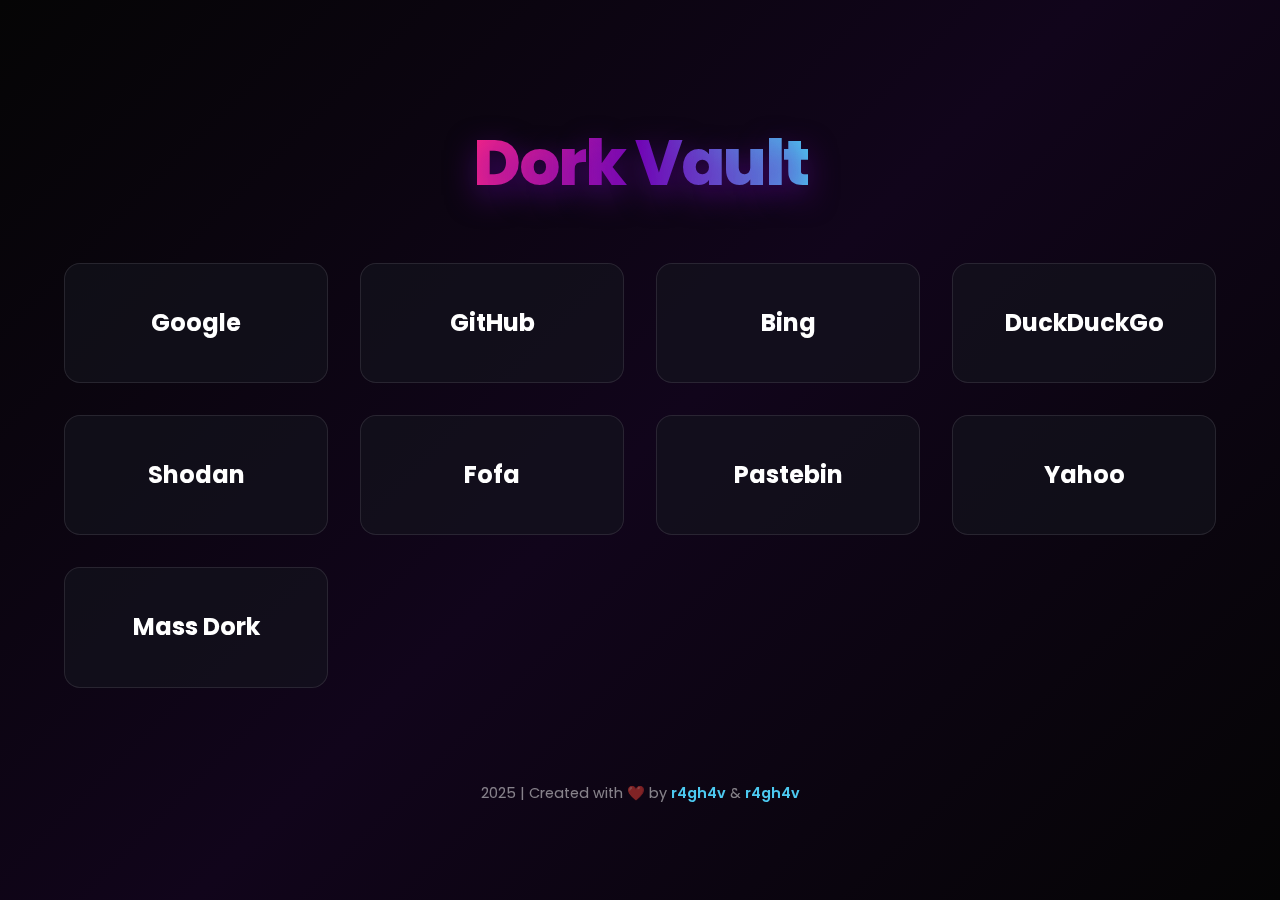
<file: index.html>
<!DOCTYPE html>
<html lang="en">
<head>
    <meta charset="UTF-8">
    <title>DorkVault - Ultimate Dorking ToolKit</title>
    <link rel="stylesheet" href="css/theme.css">
</head>
<body>
    <div class="bubbles"></div>

    <header>
        <h1>Dork Vault</h1>
    </header>

    <div class="grid-container">
        <a href="dorks/google_dorks.html" class="tool-card">Google</a>
        <a href="dorks/github_dorks.html" class="tool-card">GitHub</a>
        <a href="dorks/bing_dorks.html" class="tool-card">Bing</a>
        <a href="dorks/duckduckgo_dorks.html" class="tool-card">DuckDuckGo</a>
        <a href="dorks/shodan_dorks.html" class="tool-card">Shodan</a>
        <a href="dorks/fofa_dorks.html" class="tool-card">Fofa</a>
        <a href="dorks/pastebin_dorks.html" class="tool-card">Pastebin</a>
        <a href="dorks/yahoo_dorks.html" class="tool-card">Yahoo</a>
        <a href="dorks/mass_dorks.html" class="tool-card">Mass Dork</a>
    </div>

    <footer>
        <p>2025 | Created with ❤️ by <a href="https://x.com/_r4gh4v" target="_blank">r4gh4v</a> &amp; <a href="https://github.com/opieum" target="_blank">r4gh4v</a></p>
    </footer>

    <script>
        document.addEventListener('DOMContentLoaded', function() {
            const bubblesContainer = document.querySelector('.bubbles');
            const numberOfBubbles = 20;

            for (let i = 0; i < numberOfBubbles; i++) {
                const bubble = document.createElement('div');
                bubble.classList.add('bubble');
                const size = Math.random() * 60 + 10 + 'px';
                bubble.style.width = size;
                bubble.style.height = size;
                bubble.style.left = Math.random() * 100 + 'vw';
                bubble.style.animationDuration = Math.random() * 5 + 8 + 's';
                bubble.style.animationDelay = Math.random() * 5 + 's';
                bubblesContainer.appendChild(bubble);
            }
        });
    </script>
</body>
</html>
</file>
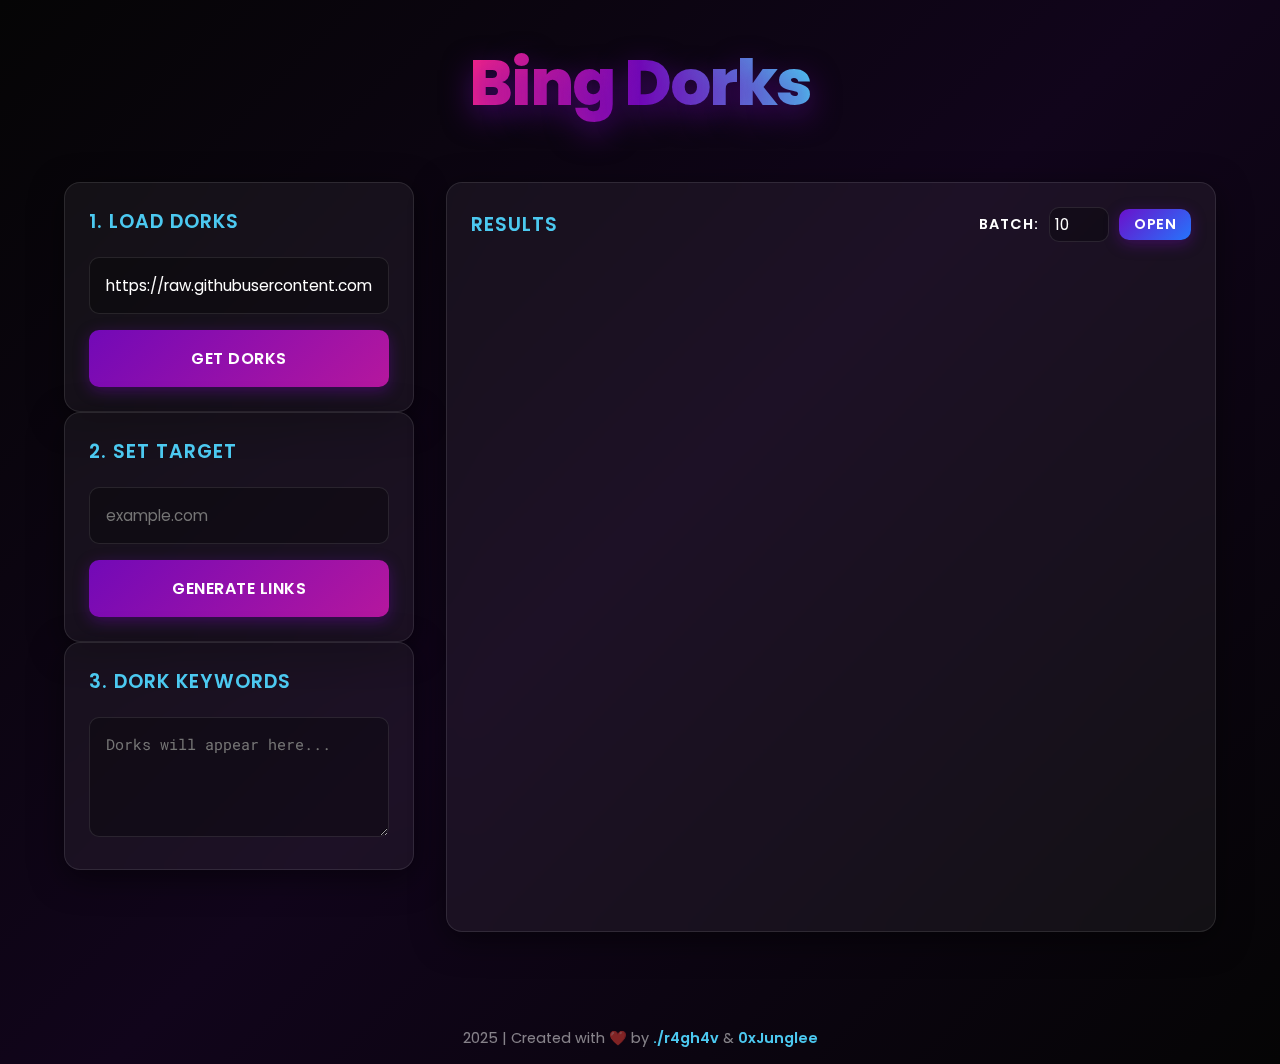
<file: bing_dorks.html>
<!DOCTYPE html>
<html lang="en">
<head>
    <meta charset="UTF-8">
    <title>DorkInOne - Bing Dorks</title>
    <meta name="viewport" content="width=device-width, initial-scale=1.0">
    <meta name="author" content="./r4gh4v & w0lf403">
    <link rel="preconnect" href="https://fonts.googleapis.com">
    <link rel="preconnect" href="https://fonts.gstatic.com" crossorigin>
    <link href="https://fonts.googleapis.com/css2?family=Roboto+Mono:wght@400;700&display=swap" rel="stylesheet">
    <link rel="stylesheet" href="../css/theme.css">
    <script src="../js/dork-page.js"></script>
    <script src="https://code.jquery.com/jquery-3.6.0.min.js"></script>
    <script src="../js/batch-opener.js"></script>
</head>
<body>
    <div class="bubbles"></div>
    <header>
        <h1>Bing Dorks</h1>
    </header>

    <div class="main-container">
        <div class="control-panel">
            <div class="card">
                <h2 class="card-title">1. Load Dorks</h2>
                <input type="text" id="url" value="https://raw.githubusercontent.com/w0lf403/deepdork/main/dorks/bing-dorks.txt">
                <button id="get-dorks-btn" type="button">Get Dorks</button>
            </div>

            <div class="card">
                <h2 class="card-title">2. Set Target</h2>
                <input type="text" id="target" placeholder="example.com">
                <button id="generate-links-btn" data-dork-type="bing" type="button">Generate Links</button>
            </div>

            <div class="card">
                <h2 class="card-title">3. Dork Keywords</h2>
                <textarea id="keywords" placeholder="Dorks will appear here..."></textarea>
            </div>
        </div>

        <div class="results-container card">
             <h2 class="card-title">Results</h2>
             <div id="result-list"></div>
        </div>
    </div>

    <footer>
        <p>2025 | Created with ❤️ by <a href="https://x.com/0xJunglee" target="_blank">./r4gh4v</a> &amp; <a href="https://github.com/0xJunglee" target="_blank">0xJunglee</a></p>
    </footer>

</body>
</html>
</file>
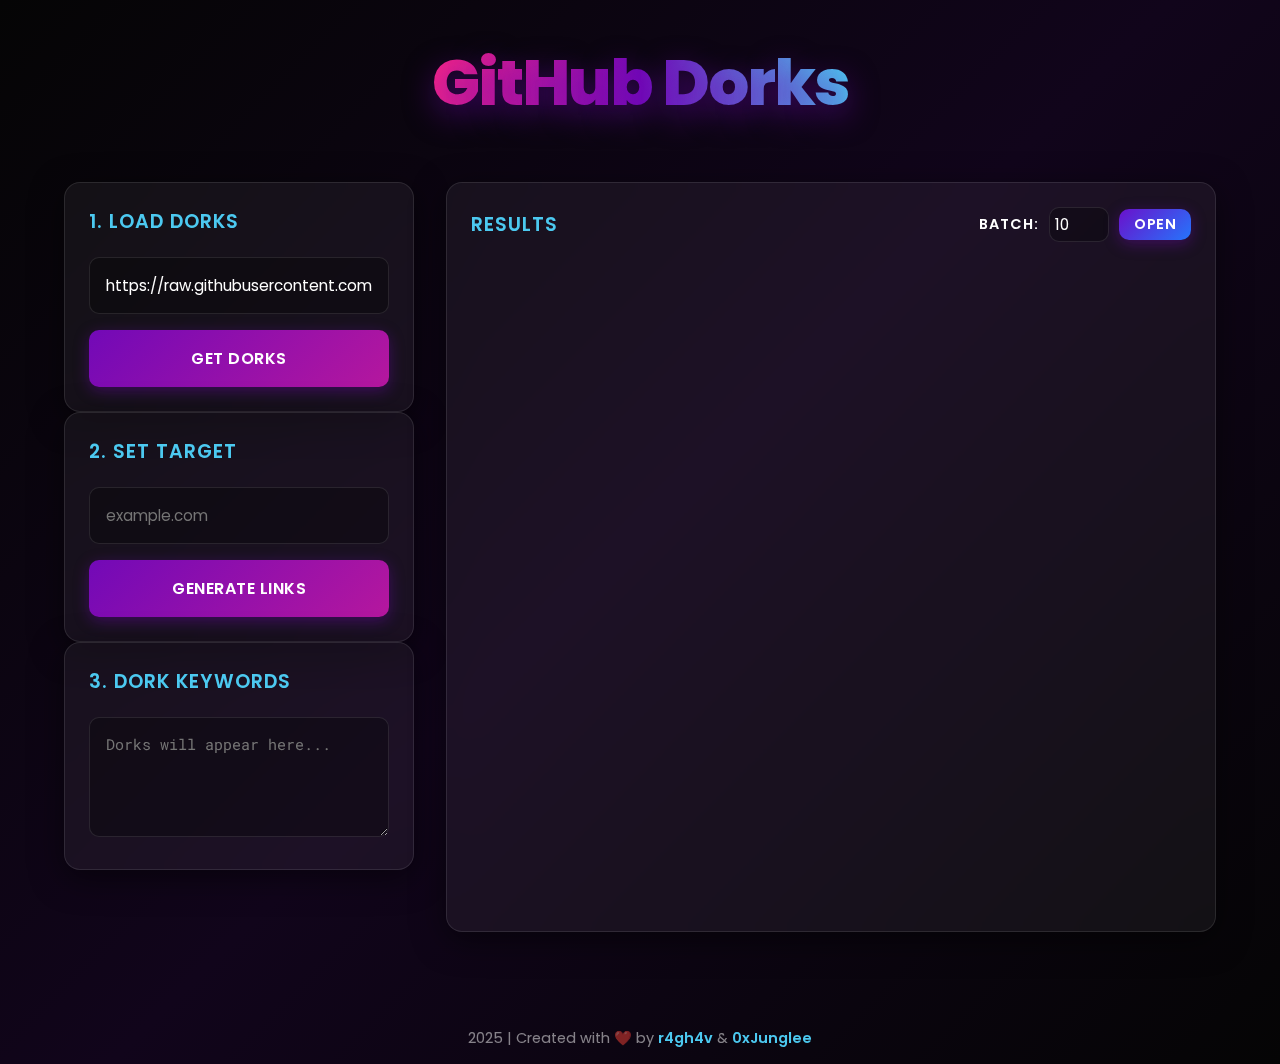
<file: github_dorks.html>
<!DOCTYPE html>
<html lang="en">
<head>
    <meta charset="UTF-8">
    <title>DorkInOne - GitHub Dorks</title>
    <meta name="viewport" content="width=device-width, initial-scale=1.0">
    <meta name="author" content="r4gh4v">
    <link rel="preconnect" href="https://fonts.googleapis.com">
    <link rel="preconnect" href="https://fonts.gstatic.com" crossorigin>
    <link href="https://fonts.googleapis.com/css2?family=Roboto+Mono:wght@400;700&display=swap" rel="stylesheet">
    <link rel="stylesheet" href="../css/theme.css">
    <script src="../js/dork-page.js"></script>
    <script src="https://code.jquery.com/jquery-3.6.0.min.js"></script>
    <script src="../js/batch-opener.js"></script>
</head>
<body>
    <div class="bubbles"></div>
    <header>
        <h1>GitHub Dorks</h1>
    </header>

    <div class="main-container">
        <div class="control-panel">
            <div class="card">
                <h2 class="card-title">1. Load Dorks</h2>
                <input type="text" id="url" value="https://raw.githubusercontent.com/w0lf403/deepdork/main/dorks/google-dorks.txt">
                <button id="get-dorks-btn" type="button">Get Dorks</button>
            </div>

            <div class="card">
                <h2 class="card-title">2. Set Target</h2>
                <input type="text" id="target" placeholder="example.com">
                <button id="generate-links-btn" data-dork-type="github" type="button">Generate Links</button>
            </div>

            <div class="card">
                <h2 class="card-title">3. Dork Keywords</h2>
                <textarea id="keywords" placeholder="Dorks will appear here..."></textarea>
            </div>
        </div>

        <div class="results-container card">
             <h2 class="card-title">Results</h2>
             <div id="result-list"></div>
        </div>
    </div>

    <footer>
        <p>2025 | Created with ❤️ by <a href="https://x.com/0xJunglee" target="_blank">r4gh4v</a> &amp; <a href="https://github.com/0xJunglee" target="_blank">0xJunglee</a></p>
    </footer>

</body>
</html>
</file>
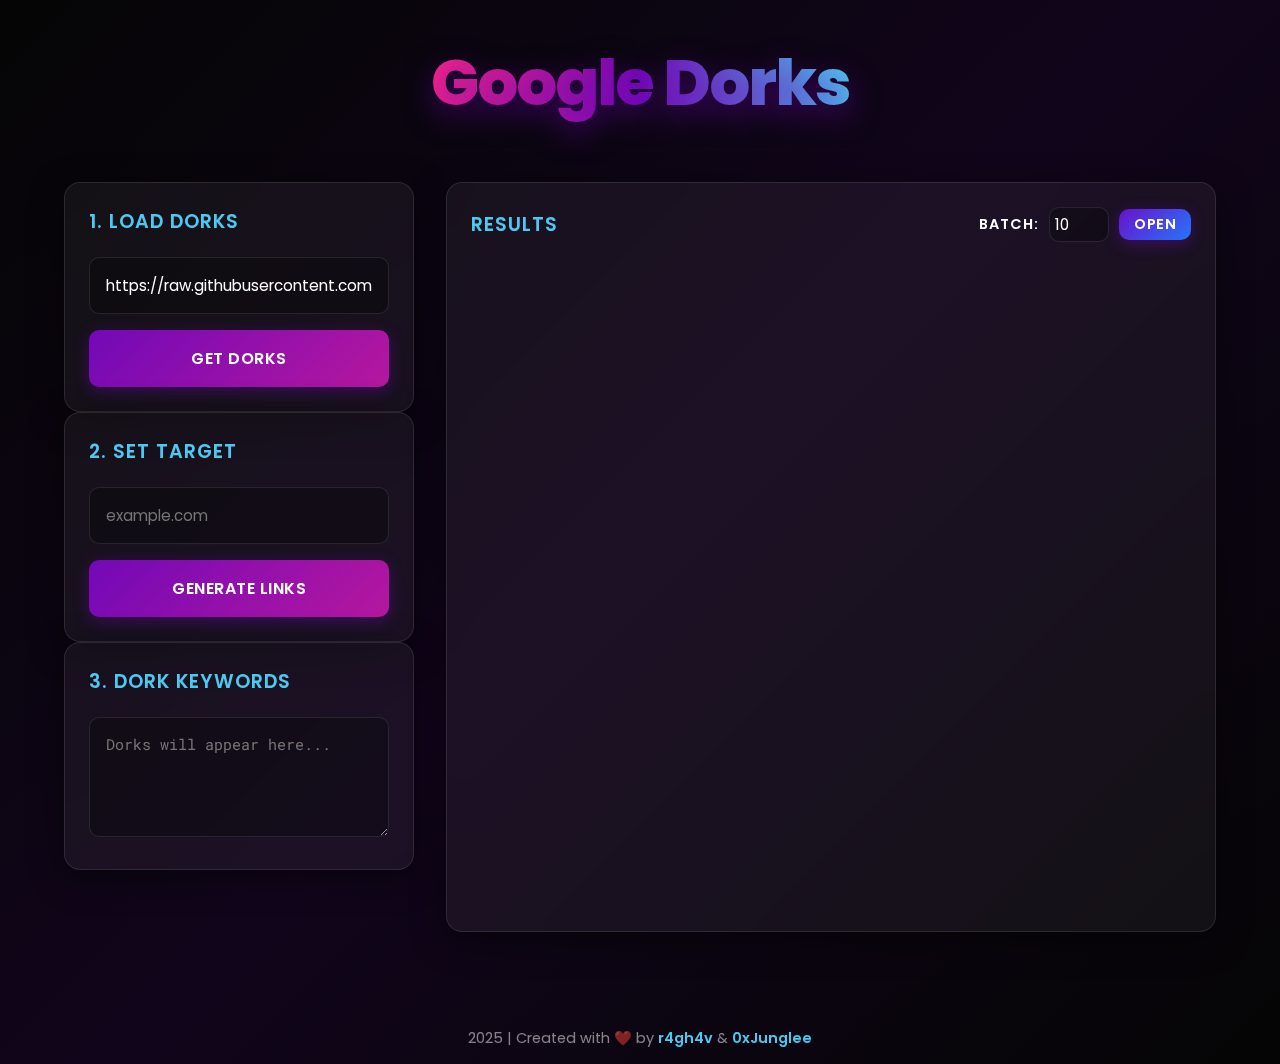
<file: google_dorks.html>
<!DOCTYPE html>
<html lang="en">
<head>
    <meta charset="UTF-8">
    <title>DorkInOne - Google Dorks</title>
    <meta name="viewport" content="width=device-width, initial-scale=1.0">
    <meta name="author" content="r4gh4v">
    <link rel="preconnect" href="https://fonts.googleapis.com">
    <link rel="preconnect" href="https://fonts.gstatic.com" crossorigin>
    <link href="https://fonts.googleapis.com/css2?family=Roboto+Mono:wght@400;700&display=swap" rel="stylesheet">
    <link rel="stylesheet" href="../css/theme.css">
    <script src="https://code.jquery.com/jquery-3.6.0.min.js"></script>
    <script src="../js/dork-page.js"></script>
    <script src="../js/batch-opener.js"></script>
</head>
<body>
    <div class="bubbles"></div>
    <header>
        <h1>Google Dorks</h1>
    </header>

    <div class="main-container">
        <div class="control-panel">
            <div class="card">
                <h2 class="card-title">1. Load Dorks</h2>
                <input type="text" id="url" value="https://raw.githubusercontent.com/Mr0xF007/dorkvault/refs/heads/main/wordlists/top100-google-dorks.txt">
                <button id="get-dorks-btn" type="button">Get Dorks</button>
            </div>

            <div class="card">
                <h2 class="card-title">2. Set Target</h2>
                <input type="text" id="target" placeholder="example.com">
                <button id="generate-links-btn" data-dork-type="google" type="button">Generate Links</button>
            </div>

            <div class="card">
                <h2 class="card-title">3. Dork Keywords</h2>
                <textarea id="keywords" placeholder="Dorks will appear here..."></textarea>
            </div>
        </div>

        <div class="results-container card">
             <h2 class="card-title">Results</h2>
             <div id="result-list"></div>
        </div>
    </div>

    <footer>
        <p>2025 | Created with ❤️ by <a href="https://x.com/0xJunglee" target="_blank">r4gh4v</a> &amp; <a href="https://github.com/0xJunglee" target="_blank">0xJunglee</a></p>
    </footer>
</body>
</html>
</file>
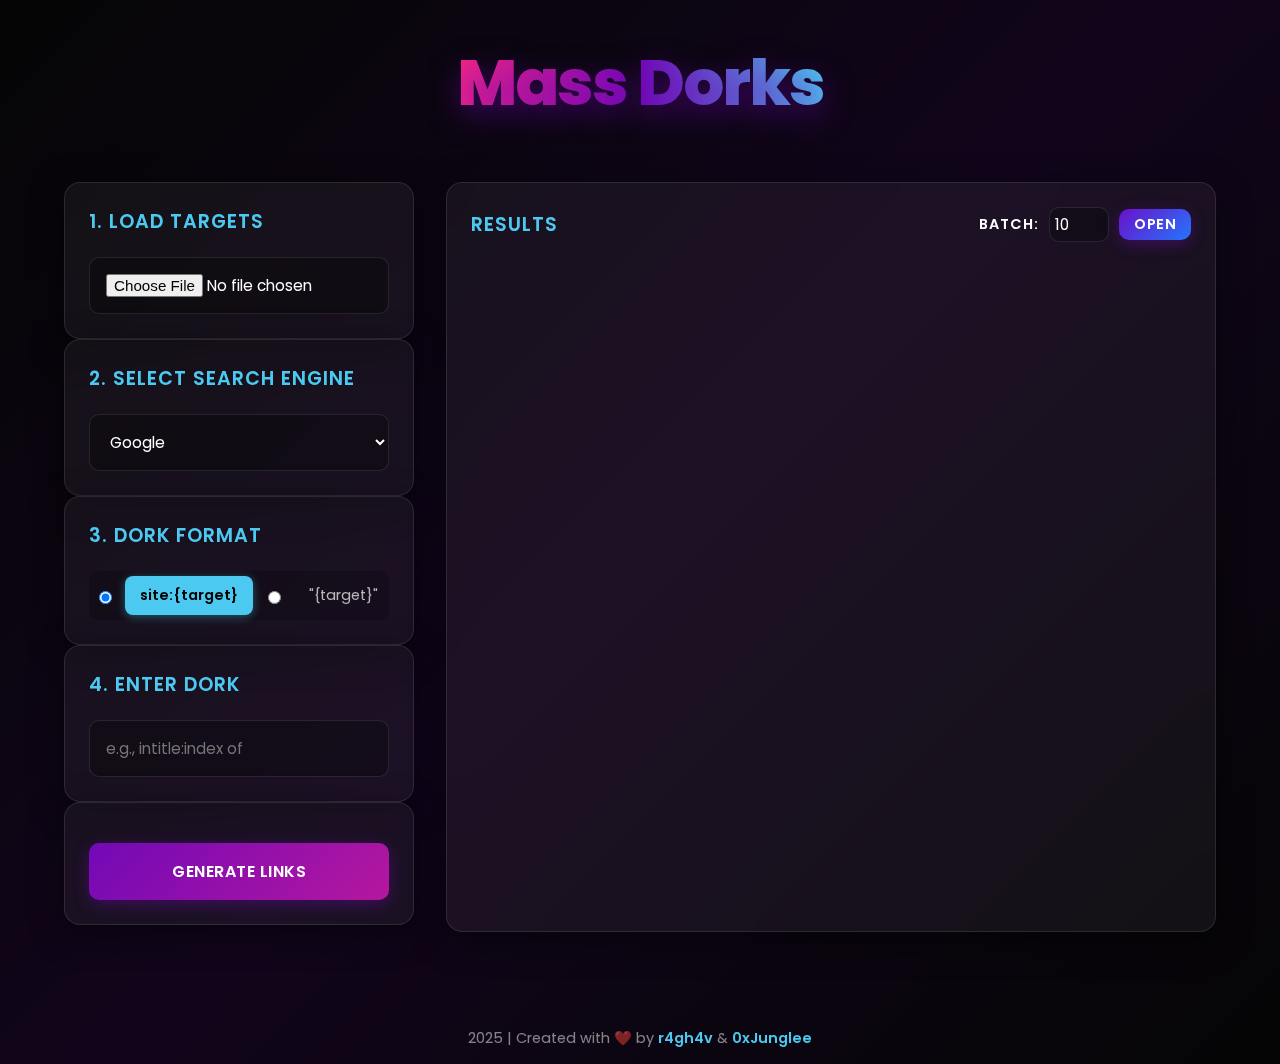
<file: mass_dorks.html>
<!DOCTYPE html>
<html lang="en">
<head>
    <meta charset="UTF-8">
    <title>DorkVault - Mass Dorks</title>
    <meta name="viewport" content="width=device-width, initial-scale=1.0">
    <meta name="author" content="r4gh4v">
    <link rel="preconnect" href="https://fonts.googleapis.com">
    <link rel="preconnect" href="https://fonts.gstatic.com" crossorigin>
    <link href="https://fonts.googleapis.com/css2?family=Roboto+Mono:wght@400;700&display=swap" rel="stylesheet">
    <link rel="stylesheet" href="../css/theme.css">
    <script src="https://code.jquery.com/jquery-3.6.0.min.js"></script>
    <script src="../js/mass-dork-page.js"></script>
    <script src="../js/batch-opener.js"></script>
</head>
<body>
    <div class="bubbles"></div>
    <header>
        <h1>Mass Dorks</h1>
    </header>

    <div class="main-container">
        <div class="control-panel">
            <div class="card">
                <h2 class="card-title">1. Load Targets</h2>
                <input type="file" id="targets-file">
            </div>

            <div class="card">
                <h2 class="card-title">2. Select Search Engine</h2>
                <select id="search-engine">
                    <option value="google">Google</option>
                    <option value="bing">Bing</option>
                    <option value="yahoo">Yahoo</option>
                </select>
            </div>

            <div class="card">
                <h2 class="card-title">3. Dork Format</h2>
                <div class="dork-format-selection">
                    <input type="radio" id="format-site-target" name="dork-format" value="site:target" checked>
                    <label for="format-site-target">site:{target}</label>
                    <input type="radio" id="format-target" name="dork-format" value="target">
                    <label for="format-target">"{target}"</label>
                </div>
            </div>

            <div class="card">
                <h2 class="card-title">4. Enter Dork</h2>
                <input type="text" id="dork" placeholder="e.g., intitle:index of">
            </div>

            <div class="card">
                <button id="generate-links-btn" type="button">Generate Links</button>
            </div>
        </div>

        <div class="results-container card">
             <h2 class="card-title">Results</h2>
             <div id="result-list"></div>
        </div>
    </div>

    <footer>
        <p>2025 | Created with ❤️ by <a href="https://x.com/0xJunglee" target="_blank">r4gh4v</a> &amp; <a href="https://github.com/0xJunglee" target="_blank">0xJunglee</a></p>
    </footer>
</body>
</html>
</file>
<file: css/theme.css>
@import url('https://fonts.googleapis.com/css2?family=Poppins:wght@300;400;600;700&family=Roboto+Mono:wght@400;700&display=swap');

:root {
    --bg-color: #050505;
    --bg-gradient: linear-gradient(135deg, #050505 0%, #11051b 50%, #050505 100%);
    --primary-color: #b5179e;
    --secondary-color: #7209b7;
    --accent-color: #4cc9f0;
    --text-color: #ffffff;
    --card-bg: rgba(255, 255, 255, 0.05);
    --border-color: rgba(255, 255, 255, 0.1);
    --glass-shadow: 0 8px 32px 0 rgba(0, 0, 0, 0.5);
    --border-radius: 16px;
    --transition-speed: 0.3s;
}

body {
    background: var(--bg-gradient);
    color: var(--text-color);
    font-family: 'Poppins', sans-serif;
    margin: 0;
    padding: 0;
    line-height: 1.6;
    display: flex;
    flex-direction: column;
    align-items: center;
    justify-content: center;
    min-height: 100vh;
    text-rendering: optimizeLegibility;
    -webkit-font-smoothing: antialiased;
    -moz-osx-font-smoothing: grayscale;
}

.bubbles {
    position: fixed;
    top: 0;
    left: 0;
    width: 100%;
    height: 100%;
    z-index: 0;
    overflow: hidden;
    pointer-events: none;
}

.bubble {
    position: absolute;
    bottom: -100px;
    width: 40px;
    height: 40px;
    background: rgba(114, 9, 183, 0.1);
    border-radius: 50%;
    box-shadow: 0 0 15px rgba(114, 9, 183, 0.2);
    animation: rise 15s infinite ease-in;
    filter: blur(2px);
}

@keyframes rise {
    0% {
        bottom: -100px;
        transform: translateX(0) scale(1);
        opacity: 0;
    }
    50% {
        opacity: 0.7;
    }
    100% {
        bottom: 100vh;
        transform: translateX(-100px) scale(1.2);
        opacity: 0;
    }
}

header {
    text-align: center;
    margin-bottom: 3rem;
    z-index: 1;
    margin-top: 2rem;
}

h1 {
    font-size: 4rem;
    font-weight: 800;
    letter-spacing: -2px;
    background: linear-gradient(to right, #f72585, #7209b7, #4cc9f0);
    -webkit-background-clip: text;
    background-clip: text;
    color: transparent;
    text-shadow: 0 10px 30px rgba(114, 9, 183, 0.5);
    margin: 0;
}

.main-container {
    display: grid;
    grid-template-columns: 350px 1fr;
    gap: 2rem;
    width: 90%;
    max-width: 1600px;
    margin: auto;
    position: relative;
    z-index: 1;
    padding-bottom: 2rem;
}

.grid-container {
    display: grid;
    grid-template-columns: repeat(auto-fit, minmax(250px, 1fr));
    gap: 2rem;
    width: 90%;
    max-width: 1200px;
    z-index: 1;
    margin-bottom: 2rem;
}

.card {
    background: var(--card-bg);
    border: 1px solid var(--border-color);
    padding: 1.5rem;
    border-radius: var(--border-radius);
    box-shadow: var(--glass-shadow);
    backdrop-filter: blur(12px);
    -webkit-backdrop-filter: blur(12px);
    transition: transform 0.3s ease, box-shadow 0.3s ease;
}

.card:hover {
    box-shadow: 0 12px 40px rgba(0, 0, 0, 0.4);
    border-color: rgba(255, 255, 255, 0.2);
}

.card-title {
    font-size: 1.2rem;
    font-weight: 600;
    margin-top: 0;
    margin-bottom: 1.2rem;
    color: var(--accent-color);
    text-transform: uppercase;
    letter-spacing: 1px;
}

.tool-card {
    background: rgba(20, 20, 30, 0.6);
    border-radius: var(--border-radius);
    border: 1px solid var(--border-color);
    text-decoration: none;
    color: #fff;
    transition: all 0.4s cubic-bezier(0.175, 0.885, 0.32, 1.275);
    text-align: center;
    font-size: 1.5rem;
    font-weight: 700;
    padding: 2.5rem 1.5rem;
    position: relative;
    overflow: hidden;
    display: flex;
    justify-content: center;
    align-items: center;
}

.tool-card:hover {
    transform: translateY(-10px) rotateX(5deg);
    border-color: var(--primary-color);
    box-shadow: 0 20px 40px rgba(0, 0, 0, 0.4), 0 0 20px rgba(181, 23, 158, 0.4);
}

input[type="text"],
input[type="number"],
input[type="file"],
textarea,
select {
    width: 100%;
    padding: 1rem;
    border-radius: 10px;
    border: 1px solid var(--border-color);
    background: rgba(0, 0, 0, 0.3);
    color: #fff;
    font-family: 'Poppins', sans-serif;
    font-size: 0.95rem;
    transition: all var(--transition-speed);
    box-sizing: border-box;
}

textarea {
    font-family: 'Roboto Mono', monospace;
    min-height: 120px;
    resize: vertical;
}

input:focus,
textarea:focus,
select:focus {
    outline: none;
    border-color: var(--accent-color);
    background: rgba(0, 0, 0, 0.5);
    box-shadow: 0 0 0 3px rgba(76, 201, 240, 0.2);
}

button {
    width: 100%;
    padding: 1rem;
    border-radius: 10px;
    border: none;
    background: linear-gradient(135deg, var(--secondary-color) 0%, var(--primary-color) 100%);
    color: #fff;
    font-family: 'Poppins', sans-serif;
    font-size: 1rem;
    font-weight: 600;
    letter-spacing: 0.5px;
    cursor: pointer;
    transition: all 0.3s ease;
    margin-top: 1rem;
    box-shadow: 0 4px 15px rgba(114, 9, 183, 0.4);
    text-transform: uppercase;
}

button:hover {
    background: linear-gradient(135deg, var(--primary-color) 0%, var(--secondary-color) 100%);
    transform: translateY(-2px);
    box-shadow: 0 8px 25px rgba(114, 9, 183, 0.6);
}

.dork-format-selection {
    display: flex;
    align-items: center;
    gap: 10px;
    background: rgba(0,0,0,0.2);
    padding: 5px;
    border-radius: 10px;
}

.dork-format-selection label {
    cursor: pointer;
    padding: 8px 15px;
    border-radius: 8px;
    color: rgba(255,255,255,0.7);
    transition: all 0.3s ease;
    font-size: 0.9rem;
    flex: 1;
    text-align: center;
    white-space: nowrap;
}

.dork-format-selection input[type="radio"]:checked + label {
    background: var(--accent-color);
    color: #000;
    font-weight: 600;
    box-shadow: 0 2px 10px rgba(76, 201, 240, 0.4);
}

.results-container {
    height: 700px;
    display: flex;
    flex-direction: column;
}

#result-list {
    flex: 1;
    overflow-y: auto;
    padding-right: 5px;
}

.result-card {
    background: rgba(255, 255, 255, 0.03);
    padding: 0 1.5rem;
    height: 60px;
    border-radius: 12px;
    border: 1px solid rgba(255,255,255,0.05);
    margin-bottom: 0.8rem;
    transition: all 0.2s ease;
    display: flex;
    justify-content: space-between;
    align-items: center;
    animation: slide-in 0.4s cubic-bezier(0.25, 0.46, 0.45, 0.94) forwards;
    cursor: pointer;
    overflow: hidden;
}

.result-card:hover {
    background: rgba(255, 255, 255, 0.08);
    transform: translateX(5px);
    border-left: 4px solid var(--accent-color);
}

.result-card a {
    color: var(--text-color);
    text-decoration: none;
    font-size: 0.95rem;
    font-family: 'Roboto Mono', monospace;
    transition: color 0.2s;
    white-space: nowrap;
    overflow: hidden;
    text-overflow: ellipsis;
    max-width: 90%;
    display: block;
}

.result-card a:hover {
    color: var(--accent-color);
}

.visited-indicator {
    color: #00ff7f;
    font-size: 1.2rem;
    margin-left: 1rem;
    filter: drop-shadow(0 0 5px rgba(0, 255, 127, 0.5));
}

::-webkit-scrollbar {
    width: 8px;
}

::-webkit-scrollbar-track {
    background: rgba(0,0,0,0.2);
}

::-webkit-scrollbar-thumb {
    background: var(--secondary-color);
    border-radius: 10px;
}

::-webkit-scrollbar-thumb:hover {
    background: var(--primary-color);
}

footer {
    text-align: center;
    margin-top: 3rem;
    font-size: 0.9rem;
    color: rgba(255,255,255,0.5);
    z-index: 1;
}

footer a {
    color: var(--accent-color);
    text-decoration: none;
    font-weight: 600;
}
</file>
